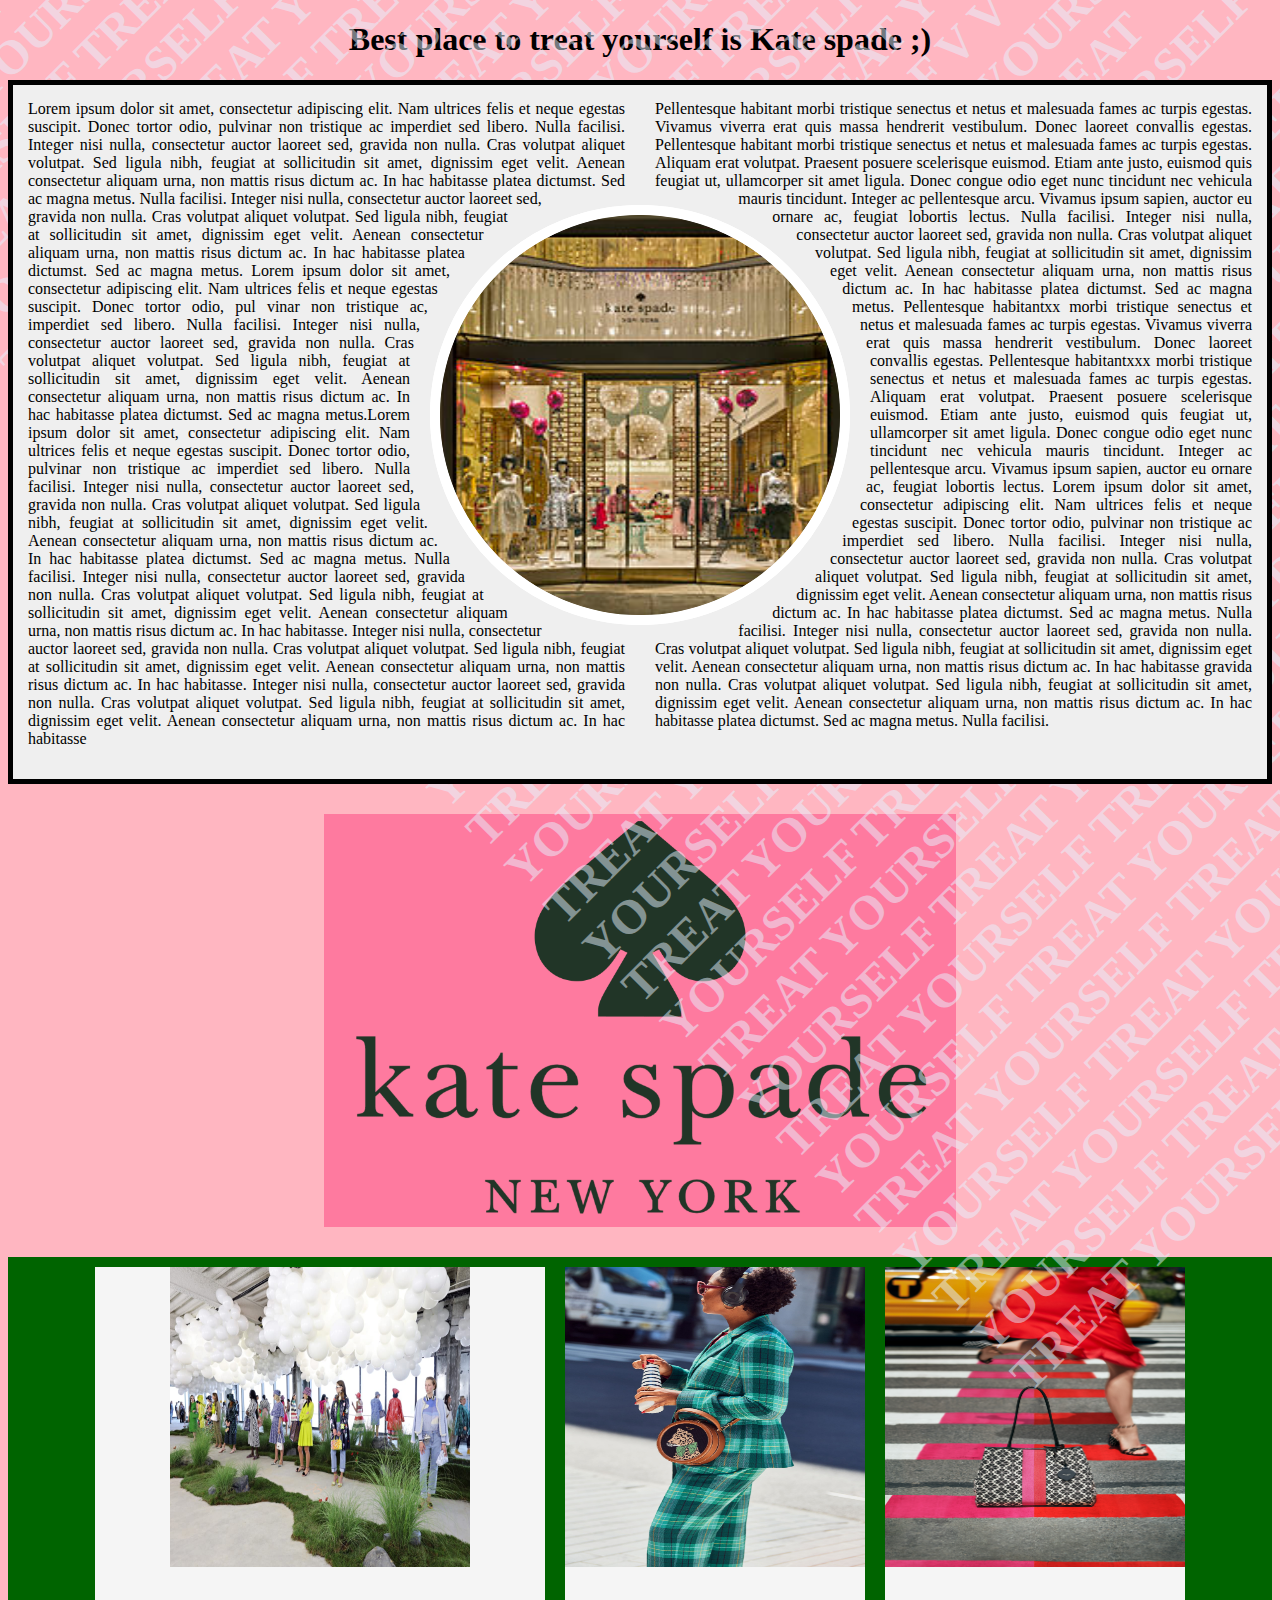
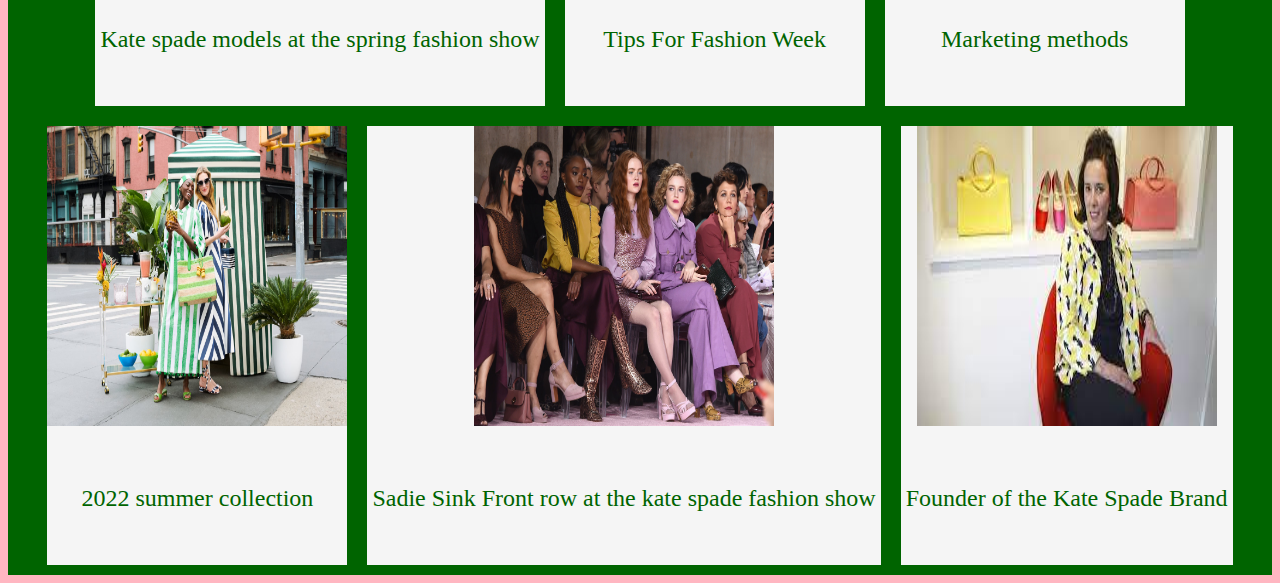
<file: Assignment 2/index.html>
<!DOCTYPE html>
<html lang="en">
<head>
	<meta charset="UTF-8">
	<title>KATE SPADE</title>
	<link rel="icon" type="image/x-icon" href="spade.jpeg">
	<link rel="stylesheet" href="style.css">
</head>

<body> 
	<h1>Best place to treat yourself is Kate spade ;)</h1>

	<div class="watermark">
		<div class="watermark2">
			<div class="watermark3">Treat yourself Treat yourself Treat yourself Treat yourself Treat yourself Treat yourself Treat yourself Treat yourself Treat yourself Treat yourself Treat yourself Treat yourself v v Treat yourself Treat yourself Treat yourself Treat yourself Treat yourself Treat yourself Treat yourself Treat yourself Treat yourself Treat yourself Treat yourself Treat yourself Treat yourself Treat yourself Treat yourself Treat yourself Treat yourself Treat yourself Treat yourself Treat yourself Treat yourself Treat yourself Treat yourself Treat yourself Treat yourself Treat yourself Treat yourself Treat yourself Treat yourself Treat yourself Treat yourself Treat yourself Treat yourself Treat yourself Treat yourself Treat yourself Treat yourself Treat yourself Treat yourself Treat yourself Treat yourself Treat yourself Treat yourself Treat yourself Treat yourself Treat yourself Treat yourself Treat yourself Treat yourself Treat yourself Treat yourself Treat yourself Treat yourself Treat yourself Treat yourself v v Treat yourself Treat yourself Treat yourself Treat yourself Treat yourself Treat yourself Treat yourself Treat yourself Treat yourself Treat yourself Treat yourself Treat yourself Treat yourself Treat yourself Treat yourself Treat yourself Treat yourself Treat yourself Treat yourself Treat yourself Treat yourself Treat yourself Treat yourself Treat yourself Treat yourself Treat yourself Treat yourself Treat yourself Treat yourself Treat yourself Treat yourself Treat yourself Treat yourself Treat yourself Treat yourself Treat yourself Treat yourself Treat yourself Treat yourself Treat yourself Treat yourself Treat yourself Treat yourself Treat yourself</div>
		</div>
	</div>

	<div class="wrap">
  <div class="col1">
      <img class="img" src="ksbag.jpg" width="400" height="400" alt="Storefront">
    <div class="inner">
      <p>Lorem ipsum dolor sit amet, consectetur adipiscing elit. Nam ultrices felis et neque egestas suscipit. Donec tortor odio, pulvinar non tristique ac imperdiet sed libero. Nulla facilisi. Integer nisi nulla, consectetur auctor laoreet sed, gravida
        non nulla. Cras volutpat aliquet volutpat. Sed ligula nibh, feugiat at sollicitudin sit amet, dignissim eget velit. Aenean consectetur aliquam urna, non mattis risus dictum ac. In hac habitasse platea dictumst. Sed ac magna metus. Nulla facilisi.
        Integer nisi nulla, consectetur auctor laoreet sed, gravida non nulla. Cras volutpat aliquet volutpat. Sed ligula nibh, feugiat at sollicitudin sit amet, dignissim eget velit. Aenean consectetur aliquam urna, non mattis risus dictum ac. In hac
        habitasse platea dictumst. Sed ac magna metus. Lorem ipsum dolor sit amet, consectetur adipiscing elit. Nam ultrices felis et neque egestas suscipit. Donec tortor odio, pul vinar non tristique ac, imperdiet sed libero. Nulla facilisi. Integer
        nisi nulla, consectetur auctor laoreet sed, gravida non nulla. Cras volutpat aliquet volutpat. Sed ligula nibh, feugiat at sollicitudin sit amet, dignissim eget velit. Aenean consectetur aliquam urna, non mattis risus dictum ac. In hac habitasse
        platea dictumst. Sed ac magna metus.Lorem ipsum dolor sit amet, consectetur adipiscing elit. Nam ultrices felis et neque egestas suscipit. Donec tortor odio, pulvinar non tristique ac imperdiet sed libero. Nulla facilisi. Integer nisi nulla, consectetur
        auctor laoreet sed, gravida non nulla. Cras volutpat aliquet volutpat. Sed ligula nibh, feugiat at sollicitudin sit amet, dignissim eget velit. Aenean consectetur aliquam urna, non mattis risus dictum ac. In hac habitasse platea dictumst. Sed
        ac magna metus. Nulla facilisi. Integer nisi nulla, consectetur auctor laoreet sed, gravida non nulla. Cras volutpat aliquet volutpat. Sed ligula nibh, feugiat at sollicitudin sit amet, dignissim eget velit. Aenean consectetur aliquam urna, non
        mattis risus dictum ac. In hac habitasse. Integer nisi nulla, consectetur auctor laoreet sed, gravida non nulla. Cras volutpat aliquet volutpat. Sed ligula nibh, feugiat at sollicitudin sit amet, dignissim eget velit. Aenean consectetur aliquam
        urna, non mattis risus dictum ac. In hac habitasse. Integer nisi nulla, consectetur auctor laoreet sed, gravida non nulla. Cras volutpat aliquet volutpat. Sed ligula nibh, feugiat at sollicitudin sit amet, dignissim eget velit. Aenean consectetur
        aliquam urna, non mattis risus dictum ac. In hac habitasse</p>
    </div>
  </div>
  <div class="col2">
      <img class="img" src="ksbag.jpg" width="400" height="400" alt="storefront">
      <div class="inner">
      <p>Pellentesque habitant morbi tristique senectus et netus et malesuada fames ac turpis egestas. Vivamus viverra erat quis massa hendrerit vestibulum. Donec laoreet convallis egestas. Pellentesque habitant morbi tristique senectus et netus et malesuada
        fames ac turpis egestas. Aliquam erat volutpat. Praesent posuere scelerisque euismod. Etiam ante justo, euismod quis feugiat ut, ullamcorper sit amet ligula. Donec congue odio eget nunc tincidunt nec vehicula mauris tincidunt. Integer ac pellentesque
        arcu. Vivamus ipsum sapien, auctor eu ornare ac, feugiat lobortis lectus. Nulla facilisi. Integer nisi nulla, consectetur auctor laoreet sed, gravida non nulla. Cras volutpat aliquet volutpat. Sed ligula nibh, feugiat at sollicitudin sit amet,
        dignissim eget velit. Aenean consectetur aliquam urna, non mattis risus dictum ac. In hac habitasse platea dictumst. Sed ac magna metus. Pellentesque habitantxx morbi tristique senectus et netus et malesuada fames ac turpis egestas. Vivamus viverra
        erat quis massa hendrerit vestibulum. Donec laoreet convallis egestas. Pellentesque habitantxxx morbi tristique senectus et netus et malesuada fames ac turpis egestas. Aliquam erat volutpat. Praesent posuere scelerisque euismod. Etiam ante justo,
        euismod quis feugiat ut, ullamcorper sit amet ligula. Donec congue odio eget nunc tincidunt nec vehicula mauris tincidunt. Integer ac pellentesque arcu. Vivamus ipsum sapien, auctor eu ornare ac, feugiat lobortis lectus. Lorem ipsum dolor sit
        amet, consectetur adipiscing elit. Nam ultrices felis et neque egestas suscipit. Donec tortor odio, pulvinar non tristique ac imperdiet sed libero. Nulla facilisi. Integer nisi nulla, consectetur auctor laoreet sed, gravida non nulla. Cras volutpat
        aliquet volutpat. Sed ligula nibh, feugiat at sollicitudin sit amet, dignissim eget velit. Aenean consectetur aliquam urna, non mattis risus dictum ac. In hac habitasse platea dictumst. Sed ac magna metus. Nulla facilisi. Integer nisi nulla, consectetur
        auctor laoreet sed, gravida non nulla. Cras volutpat aliquet volutpat. Sed ligula nibh, feugiat at sollicitudin sit amet, dignissim eget velit. Aenean consectetur aliquam urna, non mattis risus dictum ac. In hac habitasse gravida non nulla. Cras
        volutpat aliquet volutpat. Sed ligula nibh, feugiat at sollicitudin sit amet, dignissim eget velit. Aenean consectetur aliquam urna, non mattis risus dictum ac. In hac habitasse platea dictumst. Sed ac magna metus. Nulla facilisi. </p>
    </div>
  </div>
</div>

<img class="pink" src="Kspinklogo.png" alt="Pink kate spade logo">

<div class="flex-container">

	<div>
		<img src="sping models.jpg" width="300" height="300" alt="show">
		<p>Kate spade models at the spring fashion show</p>
	</div>

	<div>
		<img src="green leopard.jpg" width="300" height="300" alt="green suite model">
		<p>Tips For Fashion Week</p>
	</div>

	<div>
		<img src="pink+red street.jpg" width="300" height="300" alt="street ad">
		<p>Marketing methods</p>
	</div>

</div>

<div class="flex-container">

	<div>
		<img src="summer ad.jpg" width="300" height="300" alt="Marketing campaign">
		<p>2022 summer collection</p>
	</div>

	<div>
		<img src="sadiesink.jpg" width="300" height="300" alt="celebs at the show">
		<p>Sadie Sink Front row at the kate spade fashion show</p>
	</div>

	<div>
		<img src="kshuman.jpg" width="300" height="300" alt="designer">
		<p>Founder of the Kate Spade Brand</p>
	</div>

</div>

</body>
</html>
</file>
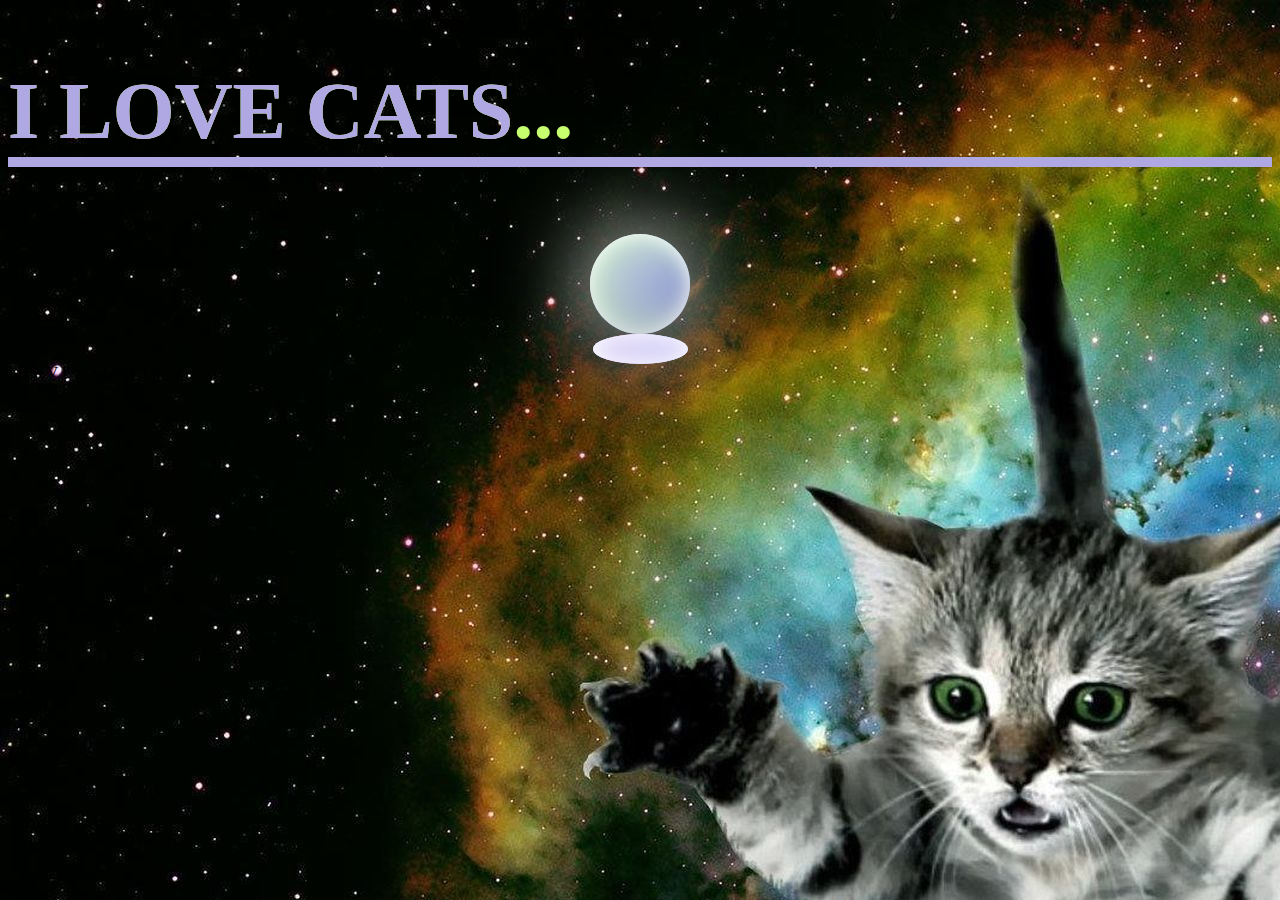
<file: Assignment 3.html>
<!DOCTYPE html> 
<html lang="en"> 

<head> 
  <meta charset="utf-8"/> 
  <title> Esther loves Cats </title>
  <link rel="stylesheet" href="Assignment 3.css"> 
  <link rel="icon" type="image/x-icon" href="kspinklogo.png">  
</head>  
<body>
  <h2 loading-text="I Love Cats">I Love Cats...</h1>
</div>
<div class="flier"><img src="funny cat.jpg" height="100"/></div>
<div class="flier"><img src="funcat2.jpg" height="100" /></div>
<div class="flier"><img src="funcat3.jpg" height="100" /></div>
<div class="ball-container"></div>
<div class="ball-shadow"></div>
<div class="blwb">
     <span style="--i:1">I</span>
     <span style="--i:2">H</span>
     <span style="--i:3">A</span>
     <span style="--i:4">V</span>
     <span style="--i:5">E</span>
     <span style="--i:6">.</span>
     <span style="--i:7">.</span>
     <span style="--i:8">.</span>
     <span style="--i:9">2</span>
     <span style="--i:10">C</span>
     <span style="--i:11">A</span>
     <span style="--i:12">T</span>
     <span style="--i:13">S</span>
     <span style="--i:14">.</span>
     <span style="--i:15">.</span>
     <span style="--i:16">.</span>
</div>
</body>
</html>
</file>
<file: Assignment 2/style.css>
body {
	background-color: lightpink;
}

h1 {
	text-align: center;
}

.wrap {
  max-width: 1280px;
  margin: auto;
  overflow: hidden;
  border: 5px solid #000;
  background: #efefef;
  border-spacing: 10px;
  position: relative;
  display: flex;
}
.col1,
.col2 {
  padding: 10px;
  text-align: justify;
  width: calc(50% + 220px);
}
p {
  padding: 5px;
  margin: 0 0 1em;
}
.col1:before,
.col2:before {
  float: right;
  width: 1px;
  height: 90px;
  content: " ";
}
.col2:before {
  float: left;
}
.img {
  float: right;
  clear: right;
  margin: 20px 0 20px 20px;
  border-radius: 50%;
  border: 10px solid #fff;
  shape-outside: circle(50%);
}
.col2 img {
  float: left;
  margin: 20px 20px 20px 0;
  clear: left;
}
.col1 .inner {
  margin-right: 220px;
}
.col2 .inner {
  margin-left: 220px;
}
.col2 {
  margin-left: -440px;
}

@media screen and (max-width: 800px) {
  .wrap {
    display: block;
  }
  .col2:before {
    display: none;
  }
  .col1,
  .col2,
  .col1 .inner,
  .col2 .inner {
    width: auto;
    margin: 0;
  }
  .col2 .img {
    display: none;
  }
  .img {
    width: 50%;
    height: auto;
    min-width: 100px;
  }
}

@media screen and (max-width: 480px) {
  .col1:before {
    display: none;
  }
}

.pink {
	display: block;
	margin-left: auto;
	margin-right: auto;
	width: 50%;
	padding: 30px 30px 30px 30px;
}

.flex-container {
	display: flex;
	flex-wrap: nowrap;
	background-color: darkgreen;
	justify-content: center;
}

.flex-container > div {
	background-color: whitesmoke;
	width: auto;
	margin: 10px;
	text-align: center;
	line-height: 75px;
	font-size: 1.5em;
	color: darkgreen;
}

.watermark {
	position: relative;
}

.watermark2 {
	align-items: center;
	display: flex;
	flex-wrap: nowrap;
	left: 20px;
	position: absolute;
	top: 0px;
	height: 100%;
	width: 100%;
	margin-left: -50px;
	margin-right: -50px;
}

.watermark3 {
	color: rgba(230, 242, 255, 0.5);
	font-size: 3em;
	font-weight: bold;
	text-transform: uppercase;
	transform: rotate(-45deg);
	user-select: none;
	word-wrap: break-word;
}
</file>
<file: Assignment 3.css>
body {
  background-image: url(catbackground.jpg);
}
.flier {
    pointer-events: none;
}

.flier > * {
        animation: fly 50s linear infinite;
        pointer-events: none !important;
    top: 0;
    left: 0;
    transform: translateX(-120%) translateY(-120%) rotateZ(0);
    position: fixed;
    animation-delay: .1s;
    z-index: 999999;
}

@keyframes fly {

    98.001%, 0% {
                display: circle;
        transform: translateX(-200%) translateY(100vh) rotateZ(0deg)
    }

    15% {
        transform: translateX(100vw) translateY(-100%) rotateZ(180deg)
    }

    15.001%, 18% {
        transform: translateX(100vw) translateY(-30%) rotateZ(0deg)
    }

    40% {
        transform: translateX(-200%) translateY(3vh) rotateZ(-180deg)
    }

    40.001%, 43% {
        transform: translateX(-200%) translateY(-100%) rotateZ(-180deg)
    }

    65% {
        transform: translateX(100vw) translateY(50vh) rotateZ(0deg)
    }

    65.001%, 68% {
        transform: translateX(20vw) translateY(-200%) rotateZ(180deg)
    }

    95% {
        transform: translateX(10vw) translateY(100vh) rotateZ(0deg)
    }
}

.ball-container {
      margin: auto;
      animation: floating 5s ease-in-out infinite;
      height: 100px;
      width: 100px;
      border-radius: 50%;
      position: relative;

      background: radial-gradient(circle at 75% 30%,
          rgb(107, 6, 6) 5px,
          rgb(36, 187, 187) 8%,
          rgb(228, 26, 26) 60%,
          rgb(173, 221, 221) 100%);
      box-shadow: inset 0 0 20px #fff, inset 10px 0 46px #d3f8c8,
        inset 88px 0px 60px #b4c3dd, inset -20px -60px 100px #5b43e7,
        inset 0 50px 140px #6bdf7e, 0 0 90px #fff;
}

@keyframes floating {
      0% {
        transform: translatey(0px);
      }

      50% {
        transform: translatey(-50px);
      }

      100% {
        transform: translatey(0px);
      }
}

.ball-shadow {
      width: 95px;
      height: 30px;
      top: 50%;
      animation: expanding 5s infinite;
      position: relative;
      border-radius: 50%;
      margin: auto;
      background: radial-gradient(circle at 75% 30%, rgb(221 215 243) 5px, rgb(36, 187, 187) 8%, rgb(228, 26, 26) 60%, rgb(173, 221, 221) 100%);
      box-shadow: inset 0 0 20px #fff, inset 10px 0 46px #3f51b500, inset 88px 0px 60px #ffffff99, inset -20px -60px 100px #5b43e791, inset 0 50px 140px #ffffff, 0 0 90px #39316b;
    }

h2 {
  position: relative;
  font-size: 5em;
  color: rgb(199, 255, 110);
  text-transform: uppercase;
  border-bottom: 10px solid #ffffff;
  line-height: initial;
}

h2::before {
  content: attr(loading-text);
  position: absolute;
  top: 0;
  left: 0;
  width: 100%;
  color: #b0a8e2;
  overflow: hidden;
  border-bottom: 10px solid #b0a8e2;
  animation: loading 5s linear infinite;
}

@keyframes loading {
  0% {
    width: 0;
  }

  100% {
    width: 100%;
  }
}
</file>
